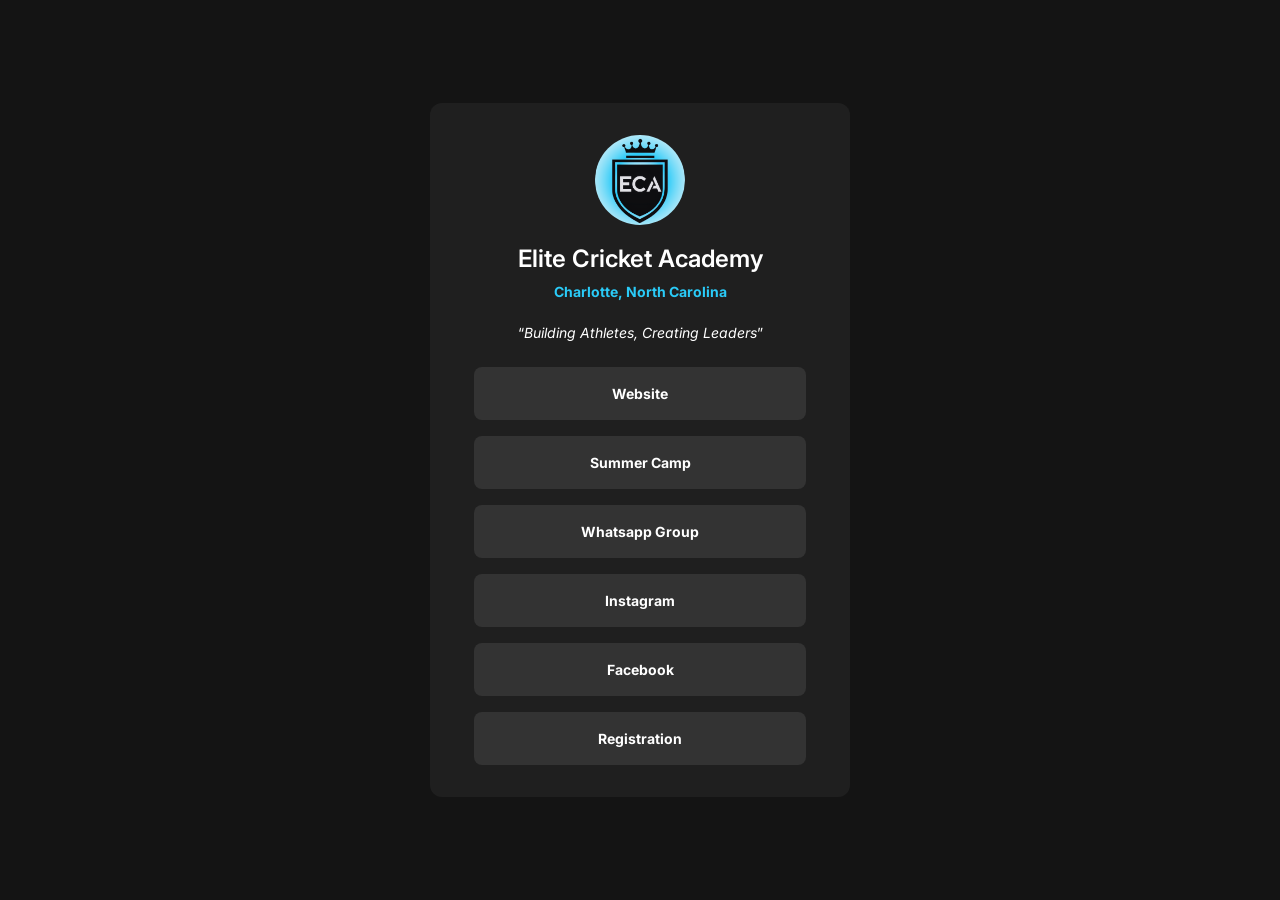
<file: index.html>
<!DOCTYPE html>
<html lang="en">
  <head>
    <meta charset="UTF-8" />
    <meta name="viewport" content="width=device-width, initial-scale=1.0" />
    <meta name="author" content="Elite Cricket Academy" />
    <meta name="description" content="ECA Social Media Links" />
    <title>ECA Social Media Links</title>

    <link rel="stylesheet" href="styles.css" />
    <link
      rel="shortcut icon"
      href="./images/logo_no_bg.png"
      type="image/x-icon"
    />
  </head>

  <body>
    <article class="profile-card">
      <section class="profile-card__header">
        <div class="profile-card__avatar">
          <figure>
            <img
              src="./images/logo.png"
              alt="logo"
              width="88"
              height="126"
              loading="lazy"
            />
            <figcaption class="offscreen">ECA</figcaption>
          </figure>
        </div>

        <h1 class="profile-card__name">Elite Cricket Academy</h1>
        <p class="profile-card__location">Charlotte, North Carolina</p>

        <p class="profile-card__bio nowrap">
          <q><i>Building Athletes, Creating Leaders</i></q>
        </p>
      </section>

      <section class="profile-card__links">
        <a
          href="https://elitecricket.com"
          target = "_blank"
          class="profile-card__link nowrap center profile-card__link--Website"
          >Website</a
        >

        <a
          href="https://www.cognitoforms.com/usaelitecricket/ecasummercampregistration" 
          target="_blank"
          class="profile-card__link nowrap center profile-card__link--Registration"
          >Summer Camp</a
        >

        <a
          href="https://chat.whatsapp.com/FQeKQnzBCtL2oY4J7fVCqx" 
          target="_blank"
          class="profile-card__link nowrap center profile-card__link--Whatsapp"
          >Whatsapp Group</a
        >

        <a
          href="https://www.instagram.com/elitecricketusa/" 
          target="_blank"
          class="profile-card__link nowrap center profile-card__link--Instagram"
          >Instagram</a
        >

        <a
          href="https://www.facebook.com/profile.php?id=61573433095965" 
          target="_blank"
          class="profile-card__link nowrap center profile-card__link--Facebook"
          >Facebook</a
        >

        <a
          href="https://cognitoforms.com/USAEliteCricket/_2025ECARegistrationForm" 
          target="_blank"
          class="profile-card__link nowrap center profile-card__link--Registration"
          >Registration</a
        >
      </section>
    </article>
  </body>
</html>
</file>
<file: styles.css>
@import url("https://fonts.googleapis.com/css2?family=Inter:ital,opsz,wght@0,14..32,100..900;1,14..32,100..900&display=swap");

/* || RESET */
* {
  padding: 0;
  margin: 0;
  box-sizing: border-box;
}

img {
  display: block;
  max-width: 100%;
  height: auto;
}

/* || VARIABLES */
:root {
  --GREY-700: #333;
  --GREY-800: #1f1f1f;
  --GREY-900: #141414;
  --GREEN: #2acbf8;
  --WHITE: #fff;

  --FF: "Inter", sans-serif;

  --TEXT-PRESET-1: 600 1.5rem/150% var(--FF);
  --TEXT-PRESET-2: normal 0.875rem/150% var(--FF);
  --TEXT-PRESET-2-BOLD: bold 0.875rem/150% var(--FF);
}

/* || UTILITIES */
.offscreen {
  position: absolute;
  left: -10000px;
}

.nowrap {
  white-space: nowrap;
}

.center {
  text-align: center;
}

/* || BASE STYLES */
html {
  scroll-behavior: smooth;
  font-size: 16px;
}

body {
  min-height: 100vh;
  max-width: 100%;
  overflow-x: hidden;
  background-color: var(--GREY-900);
  font-family: var(--FF);
  display: grid;
  place-content: center;
}

h1 {
  font-size: inherit;
  font-weight: normal;
}

a:any-link {
  text-decoration: none;
}

/* || PROFILE CARD */
.profile-card {
  width: 90%;
  max-width: 380px;
  padding: 2rem;
  border-radius: 12px;
  background-color: var(--GREY-800);

  display: flex;
  flex-direction: column;
  align-items: center;
  gap: 1.5rem;
}

/* || HEADER */
.profile-card__header {
  display: flex;
  flex-direction: column;
  align-items: center;
}

.profile-card__avatar {
  width: 90px;
  height: 90px;
  border-radius: 50%;
  overflow: hidden;
  margin-bottom: 1rem;
}

.profile-card__avatar img {
  width: 100%;
  height: 100%;
  object-fit: cover;
  margin: auto;
  margin-top: -8.5px;
}

.profile-card__name {
  font: var(--TEXT-PRESET-1);
  color: var(--WHITE);
  margin-bottom: 0.25rem;
}

.profile-card__location {
  font: var(--TEXT-PRESET-2-BOLD);
  color: var(--GREEN);
  margin-bottom: 1.25rem;
}

.profile-card__bio {
  font: var(--TEXT-PRESET-2);
  color: var(--WHITE);
  text-align: center;
}

/* || LINKS */
.profile-card__links {
  display: flex;
  flex-direction: column;
  align-items: center;
  gap: 1rem;
}

.profile-card__link {
  display: flex;
  justify-content: center;
  align-items: center;
  text-align: center;
  color: white;
  width: 200%;
  padding: 1rem 1.5rem;
  border-radius: 8px;
  font: var(--TEXT-PRESET-2-BOLD);
  background-color: var(--GREY-700);
  transition: background-color 0.3s ease-in-out;
}

.profile-card__link:hover,
.profile-card__link:focus-visible {
  background-color: var(--GREEN);
  color: var(--GREY-700);
}

/* || MOBILE */
@media screen and (max-width: 991px) {
  .profile-card {
    max-width: 420px;
    padding: 2.5rem;
    margin: 4rem auto;
    text-align: center;
  }
  .profile-card__link {
    width: 150%;
  }
}

/* || DESKTOP */
@media screen and (min-width: 992px) {
  html,
  body {
    height: auto;
  }

  body {
    display: flex;
    justify-content: center;
    align-items: center;
  }

  .profile-card {
    margin: 0;
    max-width: 420px;
    height:auto;
  }
}
</file>
